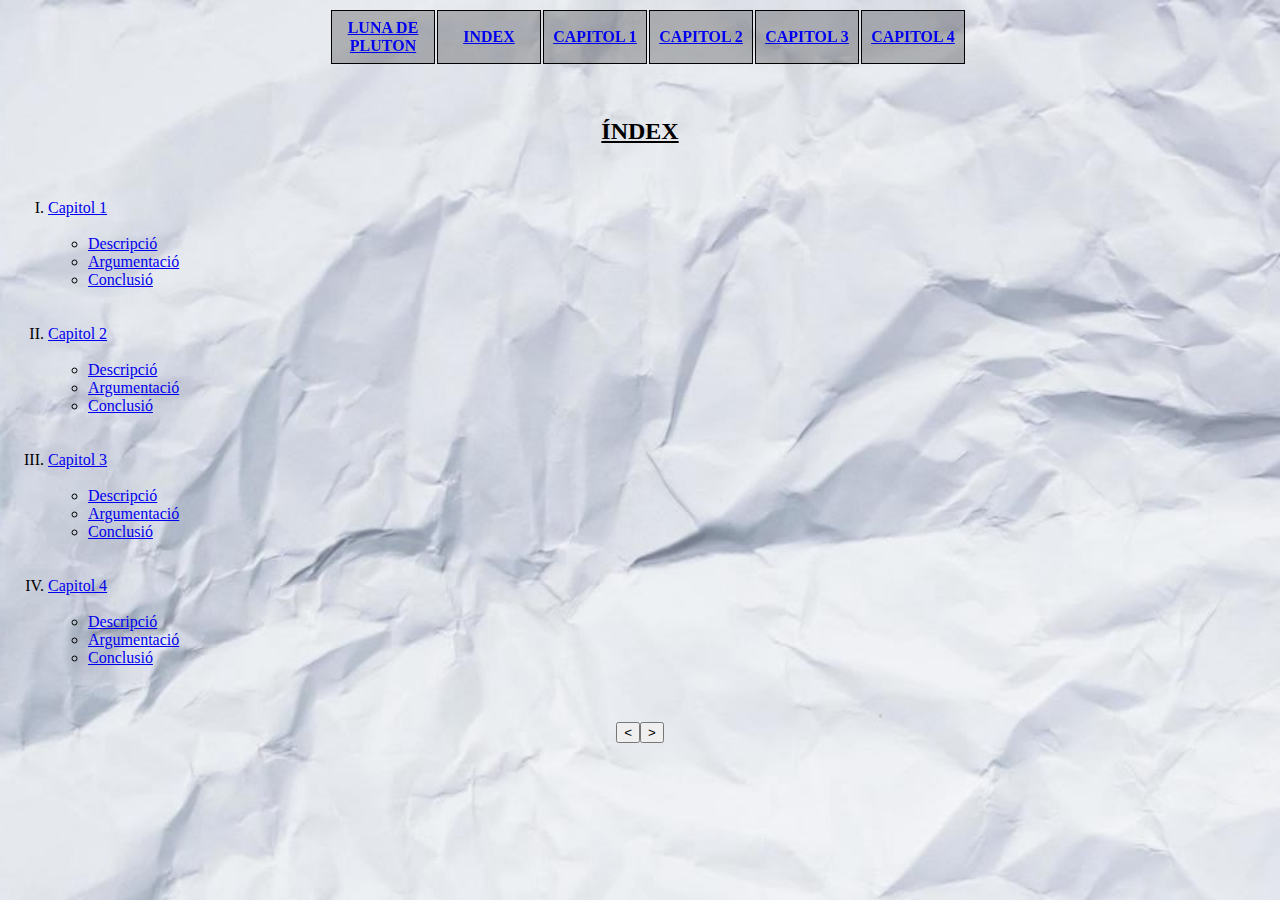
<file: index.html>
<!DOCTYPE html>
<html lang="ca">

<head>
    <meta charset="UTF-8">
    <meta name="viewport" content="width=device-width, initial-scale=1.0">
    <title>index</title>
    <link rel="stylesheet" href="style.css">
</head>

<header>
   <table>
      <tr>
         <th><a href="portada_llibre.html">LUNA DE PLUTON</a></th>
         <th><a href="index.html">INDEX</a></th>
         <th><a href="capitol_1.html">CAPITOL 1</a></th>
         <th><a href="capitol_2.html">CAPITOL 2</a></th>
         <th><a href="capitol_3.html">CAPITOL 3</a></th>
         <th><a href="capitol_4.html">CAPITOL 4</a></th>
      </tr>
   </table>
</header>

<br>
<br>
<br>
<br>
<br>

<body class="fulles">
   <h2> ÍNDEX</h2>

   
   <br>
   
    <ol type="I">
     <li><a href="capitol_1.html#capitol_1"> Capitol 1 </a></li>

     <br>

     <ul>
        <li><a href="capitol_1.html#descripcio_1">Descripció</a></li>
        <li><a href="capitol_1.html#argumentacio_1">Argumentació</a></li>
        <li><a href="capitol_1.html#conclusio_1">Conclusió</a></li>

        <br>
        <br>

     </ul>
     <li><a href="capitol_2.html#capitol_2"> Capitol 2 </a></li>

     <br>

     <ul>
        <li><a href="capitol_2.html#descripcio_2">Descripció</a></li>
        <li><a href="capitol_2.html#argumentacio_2">Argumentació</a></li>
        <li><a href="capitol_2.html#conclusio_2">Conclusió</a></li>

        <br>
        <br>

     </ul>
     
     <li><a href="capitol_3.html#capitol_3"> Capitol 3 </a></li>

     <br>

     <ul>
        <li><a href="capitol_3.html#descripcio_3">Descripció</a></li>
        <li><a href="capitol_3.html#argumentacio_3">Argumentació</a></li>
        <li><a href="capitol_3.html#conclusio_3">Conclusió</a></li>

        <br>
        <br>

     </ul>

     <li><a href="capitol_4.html#capitol_4"> Capitol 4 </a></li>

     <br>

     <ul>
        <li><a href="capitol_4.html#descripcio_4">Descripció</a></li>
        <li><a href="capitol_4.html#argumentacio_4">Argumentació</a></li>
        <li><a href="capitol_4.html#conclusio_4">Conclusió</a></li>

        

     </ul>
    </ol>
</body>

<footer>
 <div class="contenedor"> 
   <a href="portada_llibre.html"a>
   <button><</button>
   </a>
   <a href="capitol_1.html">
   <button>></button>
   </a>
 </div class="contenedor">  
</footer>

</html>
</file>
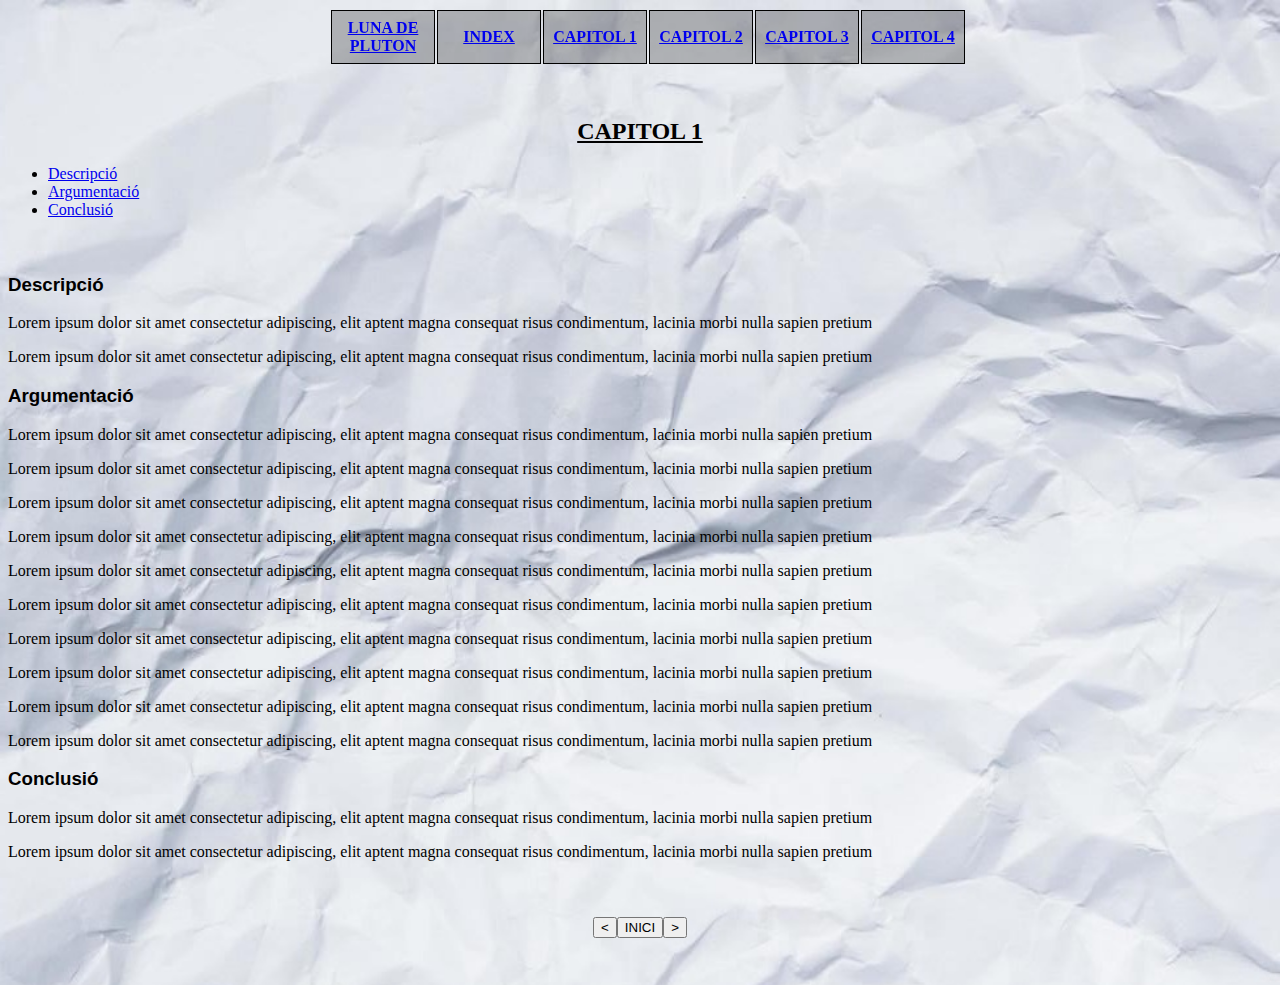
<file: capitol_1.html>
<!DOCTYPE html>
<html lang="ca">
<head>
    <meta charset="UTF-8">
    <meta name="viewport" content="width=device-width, initial-scale=1.0">
    <title>index</title>
    <link rel="stylesheet" href="style.css">
</head>

<header>
   <table>
      <tr>
         <th><a href="portada_llibre.html">LUNA DE PLUTON</a></th>
         <th><a href="index.html">INDEX</a></th>
         <th><a href="capitol_1.html">CAPITOL 1</a></th>
         <th><a href="capitol_2.html">CAPITOL 2</a></th>
         <th><a href="capitol_3.html">CAPITOL 3</a></th>
         <th><a href="capitol_4.html">CAPITOL 4</a></th>
      </tr>
   </table>
</header>
<br>
<br>
<br>
<br>
<br>

<body class="fulles">
   <h2 id="capitol_1"> CAPITOL 1</h2>

   <ul>
      <li><a href="capitol_1.html#descripcio_1">Descripció</a></li>
      <li><a href="capitol_1.html#argumentacio_1">Argumentació</a></li>
      <li><a href="capitol_1.html#conclusio_1">Conclusió</a></li>

      <br>
      <br>

   </ul>
   
   <h3 id="descripcio_1">Descripció</h3>

       <p>Lorem ipsum dolor sit amet consectetur adipiscing, elit aptent magna consequat risus condimentum, lacinia morbi nulla sapien pretium </p>
       <p>Lorem ipsum dolor sit amet consectetur adipiscing, elit aptent magna consequat risus condimentum, lacinia morbi nulla sapien pretium </p>

   <h3 id="argumentacio_1"> Argumentació</h3>
       <p>Lorem ipsum dolor sit amet consectetur adipiscing, elit aptent magna consequat risus condimentum, lacinia morbi nulla sapien pretium </p>
       <p>Lorem ipsum dolor sit amet consectetur adipiscing, elit aptent magna consequat risus condimentum, lacinia morbi nulla sapien pretium </p>
       <p>Lorem ipsum dolor sit amet consectetur adipiscing, elit aptent magna consequat risus condimentum, lacinia morbi nulla sapien pretium </p>
       <p>Lorem ipsum dolor sit amet consectetur adipiscing, elit aptent magna consequat risus condimentum, lacinia morbi nulla sapien pretium </p>
       <p>Lorem ipsum dolor sit amet consectetur adipiscing, elit aptent magna consequat risus condimentum, lacinia morbi nulla sapien pretium </p>
       <p>Lorem ipsum dolor sit amet consectetur adipiscing, elit aptent magna consequat risus condimentum, lacinia morbi nulla sapien pretium </p>
       <p>Lorem ipsum dolor sit amet consectetur adipiscing, elit aptent magna consequat risus condimentum, lacinia morbi nulla sapien pretium </p>
       <p>Lorem ipsum dolor sit amet consectetur adipiscing, elit aptent magna consequat risus condimentum, lacinia morbi nulla sapien pretium </p>
       <p>Lorem ipsum dolor sit amet consectetur adipiscing, elit aptent magna consequat risus condimentum, lacinia morbi nulla sapien pretium </p>
       <p>Lorem ipsum dolor sit amet consectetur adipiscing, elit aptent magna consequat risus condimentum, lacinia morbi nulla sapien pretium </p>

   <h3 id="conclusio_1"> Conclusió</h3>
   <p>Lorem ipsum dolor sit amet consectetur adipiscing, elit aptent magna consequat risus condimentum, lacinia morbi nulla sapien pretium </p>
   <p>Lorem ipsum dolor sit amet consectetur adipiscing, elit aptent magna consequat risus condimentum, lacinia morbi nulla sapien pretium </p>
   
</body>



<footer>
   <div class="contenedor"> 
     <a href="index.html"a>
     <button><</button>
     </a>
     <a href="capitol_1.html"a>
      <button>INICI</button>
      </a>
     <a href="capitol_2.html">
     <button>></button>
     </a>
   </div class="contenedor">  
  </footer>
</file>
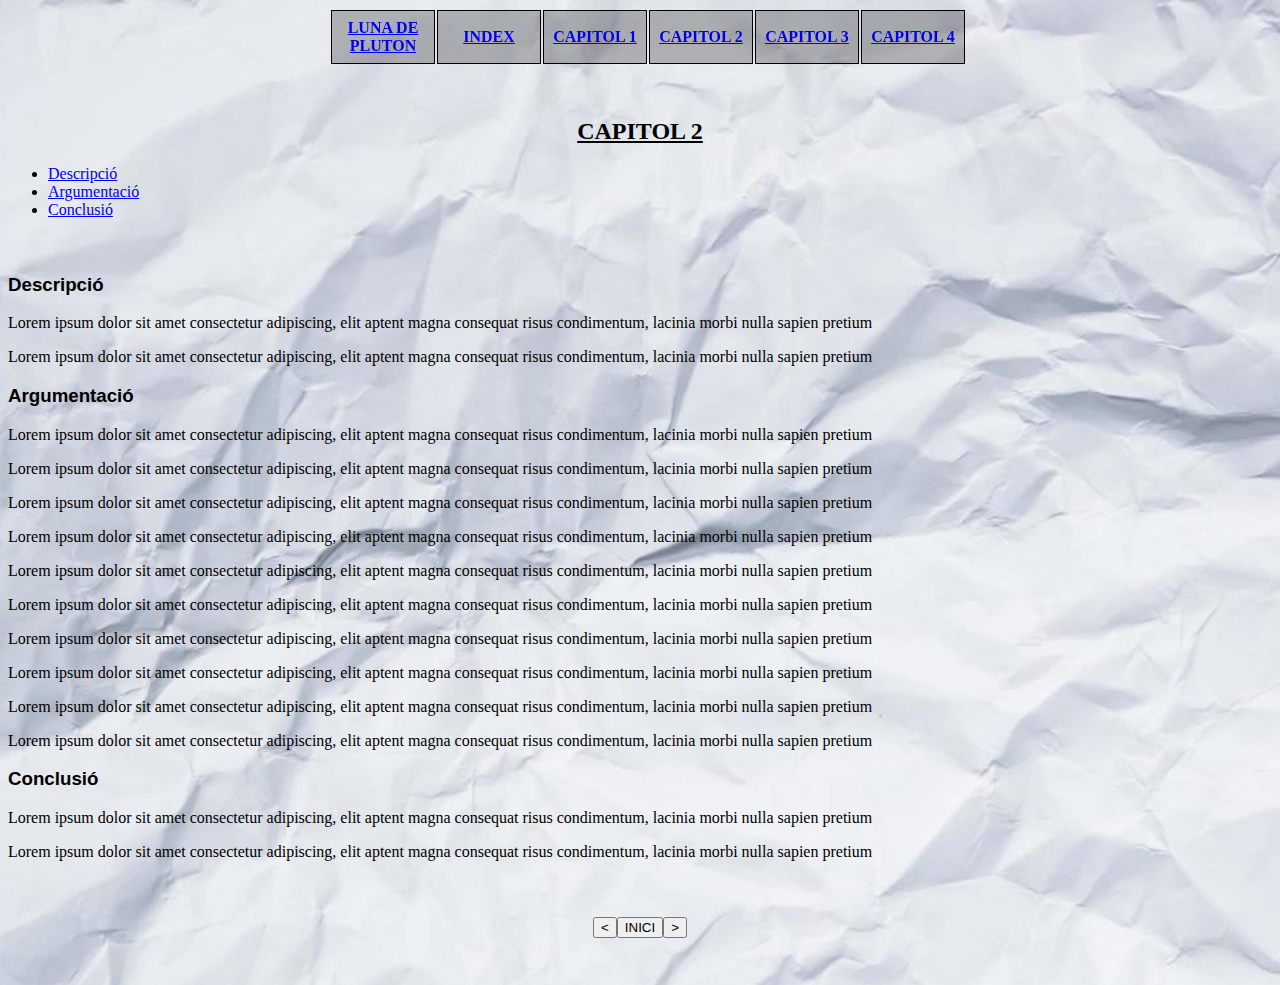
<file: capitol_2.html>
<!DOCTYPE html>
<html lang="ca">
<head>
    <meta charset="UTF-8">
    <meta name="viewport" content="width=device-width, initial-scale=1.0">
    <title>index</title>
    <link rel="stylesheet" href="style.css">
</head>



<header>
    <table>
       <tr>
          <th><a href="portada_llibre.html">LUNA DE PLUTON</a></th>
          <th><a href="index.html">INDEX</a></th>
          <th><a href="capitol_1.html">CAPITOL 1</a></th>
          <th><a href="capitol_2.html">CAPITOL 2</a></th>
          <th><a href="capitol_3.html">CAPITOL 3</a></th>
          <th><a href="capitol_4.html">CAPITOL 4</a></th>
       </tr>
    </table>
</header>

<br>
<br>
<br>
<br>
<br>

<body class="fulles">
    <h2 id="capitol_2"> CAPITOL 2</h2>

    <ul>
        <li><a href="capitol_2.html#descripcio_2">Descripció</a></li>
        <li><a href="capitol_2.html#argumentacio_2">Argumentació</a></li>
        <li><a href="capitol_2.html#conclusio_2">Conclusió</a></li>

        <br>
        <br>

     </ul>
    
    <h3 id="descripcio_2">Descripció</h3>
 
        <p>Lorem ipsum dolor sit amet consectetur adipiscing, elit aptent magna consequat risus condimentum, lacinia morbi nulla sapien pretium </p>
        <p>Lorem ipsum dolor sit amet consectetur adipiscing, elit aptent magna consequat risus condimentum, lacinia morbi nulla sapien pretium </p>
 
    <h3 id="argumentacio_2"> Argumentació</h3>
        <p>Lorem ipsum dolor sit amet consectetur adipiscing, elit aptent magna consequat risus condimentum, lacinia morbi nulla sapien pretium </p>
        <p>Lorem ipsum dolor sit amet consectetur adipiscing, elit aptent magna consequat risus condimentum, lacinia morbi nulla sapien pretium </p>
        <p>Lorem ipsum dolor sit amet consectetur adipiscing, elit aptent magna consequat risus condimentum, lacinia morbi nulla sapien pretium </p>
        <p>Lorem ipsum dolor sit amet consectetur adipiscing, elit aptent magna consequat risus condimentum, lacinia morbi nulla sapien pretium </p>
        <p>Lorem ipsum dolor sit amet consectetur adipiscing, elit aptent magna consequat risus condimentum, lacinia morbi nulla sapien pretium </p>
        <p>Lorem ipsum dolor sit amet consectetur adipiscing, elit aptent magna consequat risus condimentum, lacinia morbi nulla sapien pretium </p>
        <p>Lorem ipsum dolor sit amet consectetur adipiscing, elit aptent magna consequat risus condimentum, lacinia morbi nulla sapien pretium </p>
        <p>Lorem ipsum dolor sit amet consectetur adipiscing, elit aptent magna consequat risus condimentum, lacinia morbi nulla sapien pretium </p>
        <p>Lorem ipsum dolor sit amet consectetur adipiscing, elit aptent magna consequat risus condimentum, lacinia morbi nulla sapien pretium </p>
        <p>Lorem ipsum dolor sit amet consectetur adipiscing, elit aptent magna consequat risus condimentum, lacinia morbi nulla sapien pretium </p>
 
    <h3 id="conclusio_2"> Conclusió</h3>
    <p>Lorem ipsum dolor sit amet consectetur adipiscing, elit aptent magna consequat risus condimentum, lacinia morbi nulla sapien pretium </p>
    <p>Lorem ipsum dolor sit amet consectetur adipiscing, elit aptent magna consequat risus condimentum, lacinia morbi nulla sapien pretium </p>
    
 </body>

 
<footer>
   <div class="contenedor"> 
     <a href="capitol_1.html"a>
     <button><</button>
     </a>
    </a>
    <a href="capitol_2.html"a>
     <button>INICI</button>
     </a>
     <a href="capitol_3.html">
     <button>></button>
     </a>
   </div class="contenedor">  
  </footer>
</file>
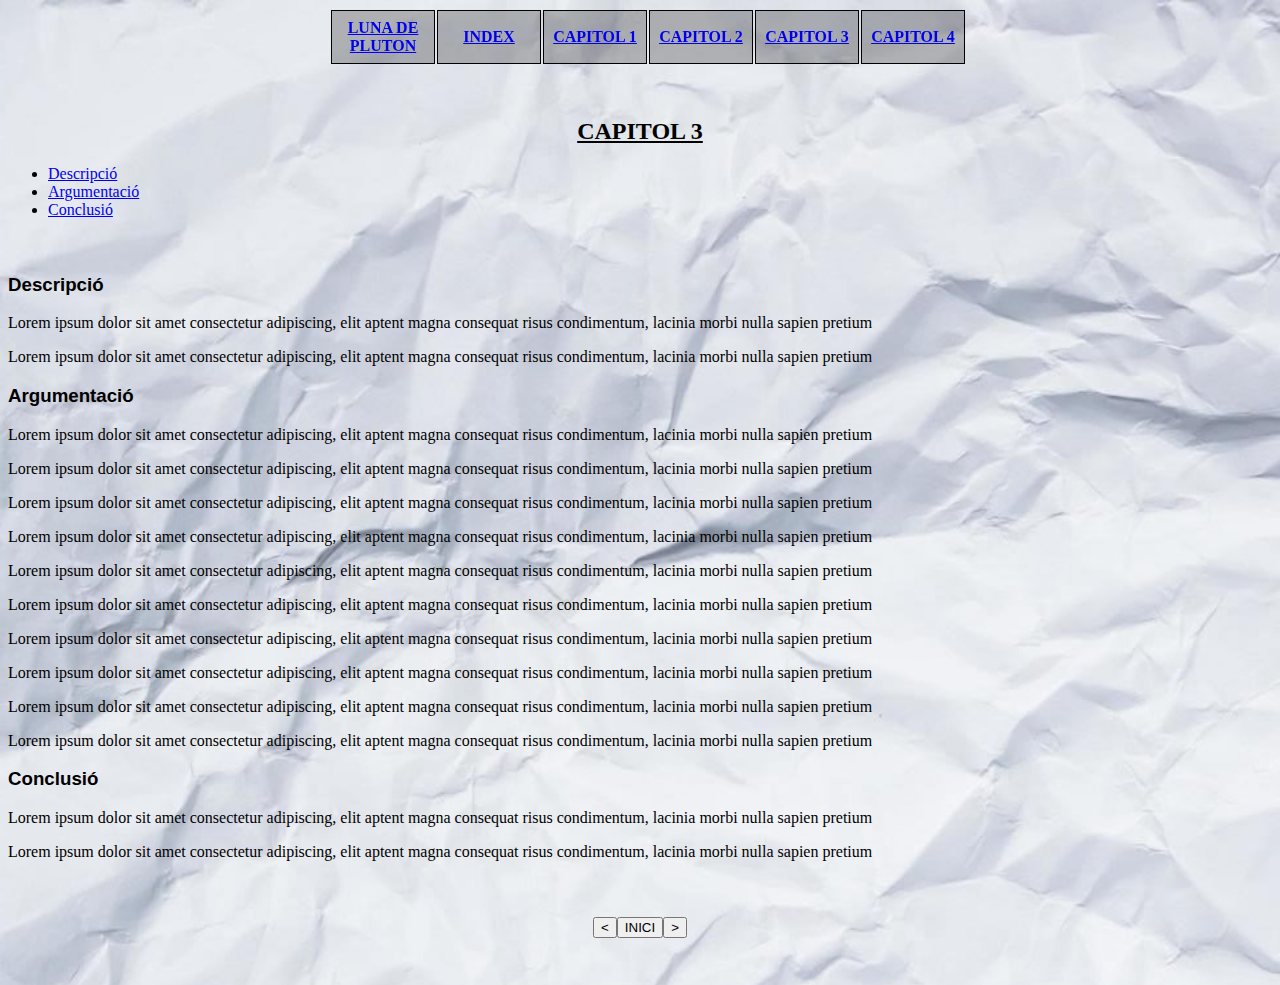
<file: capitol_3.html>
<!DOCTYPE html>
<html lang="ca">
<head>
    <meta charset="UTF-8">
    <meta name="viewport" content="width=device-width, initial-scale=1.0">
    <title>index</title>
    <link rel="stylesheet" href="style.css">
</head>



<header>
    <table>
       <tr>
          <th><a href="portada_llibre.html">LUNA DE PLUTON</a></th>
          <th><a href="index.html">INDEX</a></th>
          <th><a href="capitol_1.html">CAPITOL 1</a></th>
          <th><a href="capitol_2.html">CAPITOL 2</a></th>
          <th><a href="capitol_3.html">CAPITOL 3</a></th>
          <th><a href="capitol_4.html">CAPITOL 4</a></th>
       </tr>
    </table>
</header>

<br>
<br>
<br>
<br>
<br>

<body class="fulles">
  <h2 id="capitol_3"> CAPITOL 3</h2>

  <ul>
    <li><a href="capitol_3.html#descripcio_3">Descripció</a></li>
    <li><a href="capitol_3.html#argumentacio_3">Argumentació</a></li>
    <li><a href="capitol_3.html#conclusio_3">Conclusió</a></li>

    <br>
    <br>

 </ul>
  
  <h3 id="descripcio_1">Descripció</h3>

      <p>Lorem ipsum dolor sit amet consectetur adipiscing, elit aptent magna consequat risus condimentum, lacinia morbi nulla sapien pretium </p>
      <p>Lorem ipsum dolor sit amet consectetur adipiscing, elit aptent magna consequat risus condimentum, lacinia morbi nulla sapien pretium </p>

  <h3 id="argumentacio_3"> Argumentació</h3>
      <p>Lorem ipsum dolor sit amet consectetur adipiscing, elit aptent magna consequat risus condimentum, lacinia morbi nulla sapien pretium </p>
      <p>Lorem ipsum dolor sit amet consectetur adipiscing, elit aptent magna consequat risus condimentum, lacinia morbi nulla sapien pretium </p>
      <p>Lorem ipsum dolor sit amet consectetur adipiscing, elit aptent magna consequat risus condimentum, lacinia morbi nulla sapien pretium </p>
      <p>Lorem ipsum dolor sit amet consectetur adipiscing, elit aptent magna consequat risus condimentum, lacinia morbi nulla sapien pretium </p>
      <p>Lorem ipsum dolor sit amet consectetur adipiscing, elit aptent magna consequat risus condimentum, lacinia morbi nulla sapien pretium </p>
      <p>Lorem ipsum dolor sit amet consectetur adipiscing, elit aptent magna consequat risus condimentum, lacinia morbi nulla sapien pretium </p>
      <p>Lorem ipsum dolor sit amet consectetur adipiscing, elit aptent magna consequat risus condimentum, lacinia morbi nulla sapien pretium </p>
      <p>Lorem ipsum dolor sit amet consectetur adipiscing, elit aptent magna consequat risus condimentum, lacinia morbi nulla sapien pretium </p>
      <p>Lorem ipsum dolor sit amet consectetur adipiscing, elit aptent magna consequat risus condimentum, lacinia morbi nulla sapien pretium </p>
      <p>Lorem ipsum dolor sit amet consectetur adipiscing, elit aptent magna consequat risus condimentum, lacinia morbi nulla sapien pretium </p>

  <h3 id="conclusio_3"> Conclusió</h3>
  <p>Lorem ipsum dolor sit amet consectetur adipiscing, elit aptent magna consequat risus condimentum, lacinia morbi nulla sapien pretium </p>
  <p>Lorem ipsum dolor sit amet consectetur adipiscing, elit aptent magna consequat risus condimentum, lacinia morbi nulla sapien pretium </p>
  
</body>

 

<footer>
    <div class="contenedor"> 
      <a href="capitol_2.html"a>
      <button><</button>
      </a>
      <a href="capitol_3.html"a>
        <button>INICI</button>
      <a href="capitol_4.html">
      <button>></button>
      </a>
    </div class="contenedor">  
   </footer>
</file>
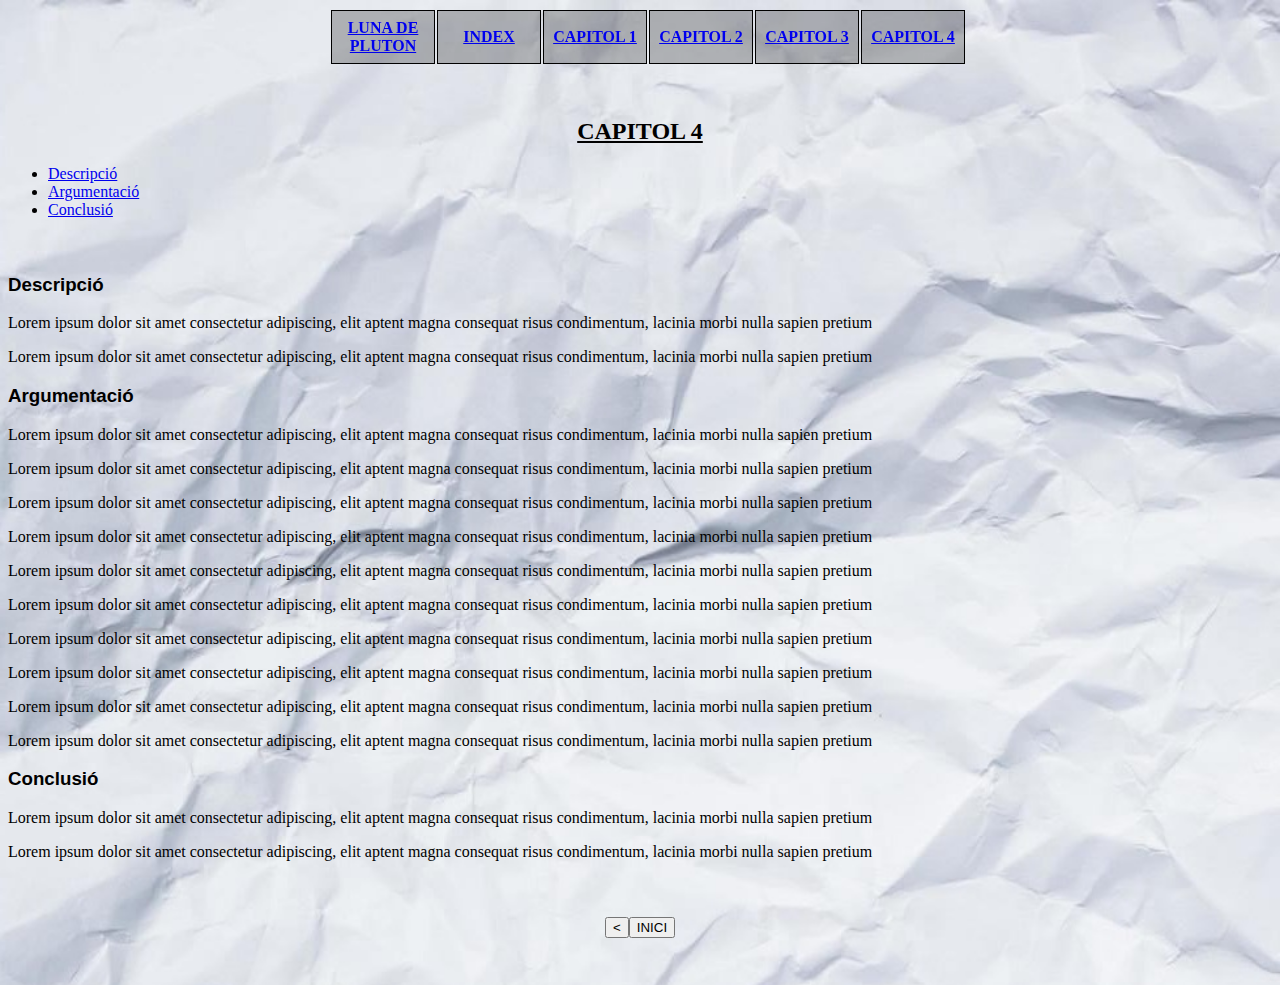
<file: capitol_4.html>
<!DOCTYPE html>
<html lang="ca">
<head>
    <meta charset="UTF-8">
    <meta name="viewport" content="width=device-width, initial-scale=1.0">
    <title>index</title>
    <link rel="stylesheet" href="style.css">
</head>

<header>
    <table>
       <tr>
          <th><a href="portada_llibre.html">LUNA DE PLUTON</a></th>
          <th><a href="index.html">INDEX</a></th>
          <th><a href="capitol_1.html">CAPITOL 1</a></th>
          <th><a href="capitol_2.html">CAPITOL 2</a></th>
          <th><a href="capitol_3.html">CAPITOL 3</a></th>
          <th><a href="capitol_4.html">CAPITOL 4</a></th>
       </tr>
    </table>
</header>

<br>
<br>
<br>
<br>
<br>


<body class="fulles">
    <h2 id="capitol_4"> CAPITOL 4</h2>

    <ul>
        <li><a href="capitol_4.html#descripcio_4">Descripció</a></li>
        <li><a href="capitol_4.html#argumentacio_4">Argumentació</a></li>
        <li><a href="capitol_4.html#conclusio_4">Conclusió</a></li>

        <br>
        <br>

     </ul>
    
    <h3 id="descripcio_4">Descripció</h3>
 
        <p>Lorem ipsum dolor sit amet consectetur adipiscing, elit aptent magna consequat risus condimentum, lacinia morbi nulla sapien pretium </p>
        <p>Lorem ipsum dolor sit amet consectetur adipiscing, elit aptent magna consequat risus condimentum, lacinia morbi nulla sapien pretium </p>
 
    <h3 id="argumentacio_4"> Argumentació</h3>
        <p>Lorem ipsum dolor sit amet consectetur adipiscing, elit aptent magna consequat risus condimentum, lacinia morbi nulla sapien pretium </p>
        <p>Lorem ipsum dolor sit amet consectetur adipiscing, elit aptent magna consequat risus condimentum, lacinia morbi nulla sapien pretium </p>
        <p>Lorem ipsum dolor sit amet consectetur adipiscing, elit aptent magna consequat risus condimentum, lacinia morbi nulla sapien pretium </p>
        <p>Lorem ipsum dolor sit amet consectetur adipiscing, elit aptent magna consequat risus condimentum, lacinia morbi nulla sapien pretium </p>
        <p>Lorem ipsum dolor sit amet consectetur adipiscing, elit aptent magna consequat risus condimentum, lacinia morbi nulla sapien pretium </p>
        <p>Lorem ipsum dolor sit amet consectetur adipiscing, elit aptent magna consequat risus condimentum, lacinia morbi nulla sapien pretium </p>
        <p>Lorem ipsum dolor sit amet consectetur adipiscing, elit aptent magna consequat risus condimentum, lacinia morbi nulla sapien pretium </p>
        <p>Lorem ipsum dolor sit amet consectetur adipiscing, elit aptent magna consequat risus condimentum, lacinia morbi nulla sapien pretium </p>
        <p>Lorem ipsum dolor sit amet consectetur adipiscing, elit aptent magna consequat risus condimentum, lacinia morbi nulla sapien pretium </p>
        <p>Lorem ipsum dolor sit amet consectetur adipiscing, elit aptent magna consequat risus condimentum, lacinia morbi nulla sapien pretium </p>
 
    <h3 id="conclusio_4"> Conclusió</h3>
    <p>Lorem ipsum dolor sit amet consectetur adipiscing, elit aptent magna consequat risus condimentum, lacinia morbi nulla sapien pretium </p>
    <p>Lorem ipsum dolor sit amet consectetur adipiscing, elit aptent magna consequat risus condimentum, lacinia morbi nulla sapien pretium </p>
    
 </body>



<footer>
   <div class="contenedor"> 
     <a href="capitol_3.html"a>
     <button><</button>
     </a>
     <a href="capitol_4.html"a>
        <button>INICI</button>
     
   </div class="contenedor">  
  </footer>
</file>
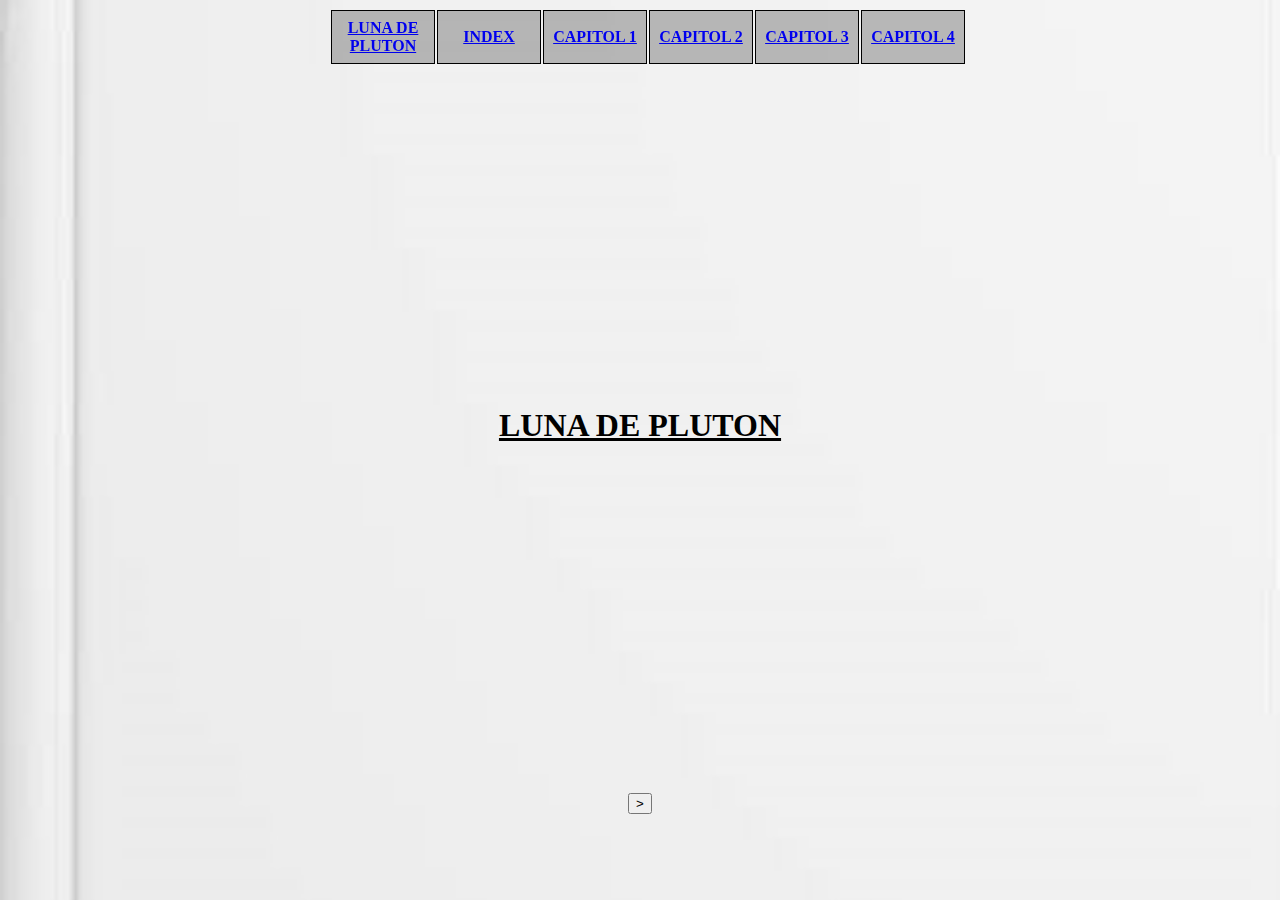
<file: portada_llibre.html>
<!DOCTYPE html>
<html lang="ca">

<head>
    <meta charset="UTF-8">
    <meta name="viewport" content="width=device-width, initial-scale=1.0">
    <title>index</title>
    <link rel="stylesheet" href="style.css">
</head>

<header>
   <table>
      <tr>
         <th><a href="portada_llibre.html">LUNA DE PLUTON</a></th>
         <th><a href="index.html">INDEX</a></th>
         <th><a href="capitol_1.html">CAPITOL 1</a></th>
         <th><a href="capitol_2.html">CAPITOL 2</a></th>
         <th><a href="capitol_3.html">CAPITOL 3</a></th>
         <th><a href="capitol_4.html">CAPITOL 4</a></th>
      </tr>
   </table>
</header>

<br>
<br>
<br>
<br>
<br>
<br>
<br>
<br>
<br>
<br>
<br>
<br>

<body class="portada">
<br>
<br>
<br>
<br>
<br>
<br>
<br>
<br>
<br>
<h1>LUNA DE PLUTON</h1>
</body>
<br>
<br>
<br>
<br>
<br>
<br>
<br>
<br>
<br>
<br>
<br>
<br>
<br>
<br>
<br>
<br>

<footer>
   <div class="contenedor">  
   <a href="index.html">
   <button>></button>
   </a>
   </div class="contenedor">  
</footer>

</html>
</file>
<file: style.css>
.portada {
    background-image: url(img/PORTADA.jpg); background-size:cover;
}

.fulles {
    background-image: url("img/FULLES.jpg"); background-size: cover;
}
.contenedor {
 display: flex;justify-content: center; align-items: center; height: 100px ;
}
h1 {
    font-family:Brush; display: flex; justify-content: center; align-items: center; text-decoration:underline; 
}
h2 {
     text-decoration: underline; text-align: center; 
}

h3 {
    font-family:Verdana, Geneva, Tahoma, sans-serif ;
}

header {
   
    width: 100%; position: fixed; display: flex; justify-content: center; 
    
}

table tr th {
    border: 1px solid; border-color: black; text-decoration: none; background-color:rgba(0, 0, 0, 0.247) ;
}
 th {
    width: 100px; height: 50px; 
 }
</file>
